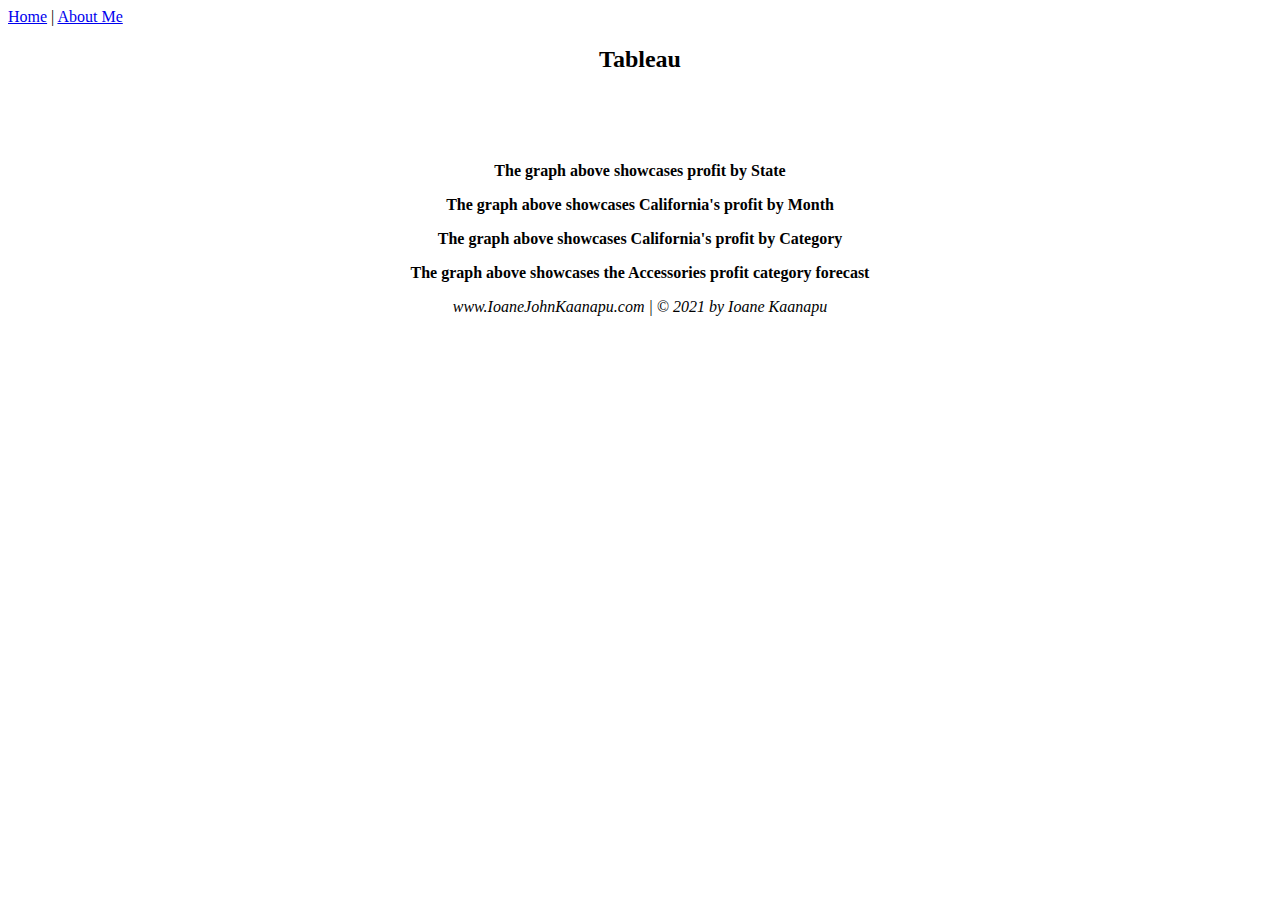
<file: tableau.html>
<!DOCTYPE html>

<html>
    <head>
        <title>Tableau Dashboard</title>
        <link href="styles/boostyles.css" rel="stylesheet"/>
    </head>

    <body>

        <a class="nav-link px-lg-3 py-3 py-lg-4" href="index.html">Home</a></li> |
        <a class="nav-link px-lg-3 py-3 py-lg-4" href="html/about.html">About Me</a></li>  
                
        <div class="header">
            <h2 class="center">Tableau</h2>
        </div>
        

        <div class="mainbody">

            <div class='tableauPlaceholder' id='viz1639016063335' 
                style='position: relative'><noscript><a href='#'>
                <img alt='Profit per State ' src='https:&#47;&#47;public.tableau.com&#47;static&#47;images&#47;Pr&#47;ProfitperState_16390160498850&#47;Sheet1&#47;1_rss.png' 
                style='border: none' /></a></noscript><object class='tableauViz'  style='display:none;'>
                <param name='host_url' value='https%3A%2F%2Fpublic.tableau.com%2F' /> 
                <param name='embed_code_version' value='3' /> <param name='site_root' value='' />
                <param name='name' value='ProfitperState_16390160498850&#47;Sheet1' />
                <param name='tabs' value='no' /><param name='toolbar' value='yes' />
                <param name='static_image' value='https:&#47;&#47;public.tableau.com&#47;static&#47;images&#47;Pr&#47;ProfitperState_16390160498850&#47;Sheet1&#47;1.png' /> 
                <param name='animate_transition' value='yes' />
                <param name='display_static_image' value='yes' />
                <param name='display_spinner' value='yes' />
                <param name='display_overlay' value='yes' />
                <param name='display_count' value='yes' />
                <param name='language' value='en-US' />
                <param name='filter' value='publish=yes' />
                </object>
            </div> 

            <script type='text/javascript'> var divElement = document.getElementById('viz1639016063335'); var vizElement = divElement.getElementsByTagName('object')[0];                    
                vizElement.style.width='100%';vizElement.style.height=(divElement.offsetWidth*0.75)+'px';                    
                var scriptElement = document.createElement('script');                    
                scriptElement.src = 'https://public.tableau.com/javascripts/api/viz_v1.js';                    
                vizElement.parentNode.insertBefore(scriptElement, vizElement);                
            </script>

            <p class="bold center"> The graph above showcases profit by State </p>


            <div class='tableauPlaceholder' id='viz1639017988489' style='position: relative'>
                    <noscript><a href='#'>
                    <img alt='California&#39;s Profit per Month ' 
                    src='https:&#47;&#47;public.tableau.com&#47;static&#47;images&#47;Ca&#47;CaliforniasProfitpermonth&#47;Sheet1&#47;1_rss.png' 
                    style='border: none' /></a></noscript><object class='tableauViz'  style='display:none;'>
                    <param name='host_url' value='https%3A%2F%2Fpublic.tableau.com%2F' /> 
                    <param name='embed_code_version' value='3' /> 
                    <param name='site_root' value='' />
                    <param name='name' value='CaliforniasProfitpermonth&#47;Sheet1' />
                    <param name='tabs' value='no' /><param name='toolbar' value='yes' />
                    <param name='static_image' value='https:&#47;&#47;public.tableau.com&#47;static&#47;images&#47;Ca&#47;CaliforniasProfitpermonth&#47;Sheet1&#47;1.png' /> 
                    <param name='animate_transition' value='yes' /><param name='display_static_image' value='yes' />
                    <param name='display_spinner' value='yes' /><param name='display_overlay' value='yes' />
                    <param name='display_count' value='yes' /><param name='language' value='en-US' />
                    <param name='filter' value='publish=yes' /></object>
            </div>                
                    <script type='text/javascript'> var divElement = document.getElementById('viz1639017988489');          
                        var vizElement = divElement.getElementsByTagName('object')[0];                    
                        vizElement.style.width='100%';vizElement.style.height=(divElement.offsetWidth*0.75)+'px';                    
                        var scriptElement = document.createElement('script');                    
                        scriptElement.src = 'https://public.tableau.com/javascripts/api/viz_v1.js';                    
                        vizElement.parentNode.insertBefore(scriptElement, vizElement);                
                    </script>


            <p class="bold center"> The graph above showcases California's profit by Month </p>

            
            <div class='tableauPlaceholder' id='viz1639018671189' style='position: relative'>
                <noscript><a href='#'><img alt='California&#39;s profit per Category ' 
                src='https:&#47;&#47;public.tableau.com&#47;static&#47;images&#47;Ca&#47;CaliforniasprofitperCategory&#47;Sheet1&#47;1_rss.png' 
                style='border: none' /></a></noscript><object class='tableauViz'  style='display:none;'>
                <param name='host_url' value='https%3A%2F%2Fpublic.tableau.com%2F' /> 
                <param name='embed_code_version' value='3' /> <param name='site_root' value='' />
                <param name='name' value='CaliforniasprofitperCategory&#47;Sheet1' />
                <param name='tabs' value='no' /><param name='toolbar' value='yes' />
                <param name='static_image' value='https:&#47;&#47;public.tableau.com&#47;static&#47;images&#47;Ca&#47;CaliforniasprofitperCategory&#47;Sheet1&#47;1.png' /> 
                <param name='animate_transition' value='yes' /><param name='display_static_image' value='yes' />
                <param name='display_spinner' value='yes' /><param name='display_overlay' value='yes' />
                <param name='display_count' value='yes' /><param name='language' value='en-US' />
                <param name='filter' value='publish=yes' /></object>
            </div>       

                <script type='text/javascript'> var divElement = document.getElementById('viz1639018671189');           
                    var vizElement = divElement.getElementsByTagName('object')[0]; vizElement.style.width='100%';vizElement.style.height=(divElement.offsetWidth*0.75)+'px';                    
                    var scriptElement = document.createElement('script'); 
                    scriptElement.src = 'https://public.tableau.com/javascripts/api/viz_v1.js';                    
                    vizElement.parentNode.insertBefore(scriptElement, vizElement);                
                </script>


            <p class="bold center"> The graph above showcases California's profit by Category </p>


            <div class='tableauPlaceholder' id='viz1639019376731' style='position: relative'>
                <noscript><a href='#'><img alt='California&#39;s forcasted profit for the Accessories category ' 
                src='https:&#47;&#47;public.tableau.com&#47;static&#47;images&#47;Ca&#47;Californiasforcastedprofitfortheaccessoriescategory&#47;Sheet1&#47;1_rss.png' 
                style='border: none' /></a></noscript><object class='tableauViz'  style='display:none;'>
                    <param name='host_url' value='https%3A%2F%2Fpublic.tableau.com%2F' /> 
                    <param name='embed_code_version' value='3' /> <param name='site_root' value='' />
                    <param name='name' value='Californiasforcastedprofitfortheaccessoriescategory&#47;Sheet1' />
                    <param name='tabs' value='no' /><param name='toolbar' value='yes' />
                    <param name='static_image' value='https:&#47;&#47;public.tableau.com&#47;static&#47;images&#47;Ca&#47;Californiasforcastedprofitfortheaccessoriescategory&#47;Sheet1&#47;1.png' /> 
                    <param name='animate_transition' value='yes' /><param name='display_static_image' value='yes' />
                    <param name='display_spinner' value='yes' /><param name='display_overlay' value='yes' />
                    <param name='display_count' value='yes' /><param name='language' value='en-US' />
                    <param name='filter' value='publish=yes' /></object>
            </div>  

                <script type='text/javascript'> var divElement = document.getElementById('viz1639019376731');                    
                    var vizElement = divElement.getElementsByTagName('object')[0]; vizElement.style.width='100%';vizElement.style.height=(divElement.offsetWidth*0.75)+'px';                    
                    var scriptElement = document.createElement('script'); scriptElement.src = 'https://public.tableau.com/javascripts/api/viz_v1.js';                    
                    vizElement.parentNode.insertBefore(scriptElement, vizElement);                
                </script>


            <p class="bold center"> The graph above showcases the Accessories profit category forecast </p>    


        </div>

        <div class="footer center">
                www.IoaneJohnKaanapu.com | &copy; 2021 by Ioane Kaanapu
        </div>

    </body>

</html>
</file>
<file: styles/boostyles.css>
.header{
    top: 5px;
    left: 5px;
    right: 5px;
    height: 100px;
    
}

.mainbody{
    top: 114px;
    left: 100px;
    right: 100px;
    

}


.footer{
    bottom: 5px;
    height: 50px;
    left: 5px;
    right: 5px;
    font-style: italic;
    

}

.bold {
    font-weight: bold;
}




.center{
    text-align: center;
}
</file>
